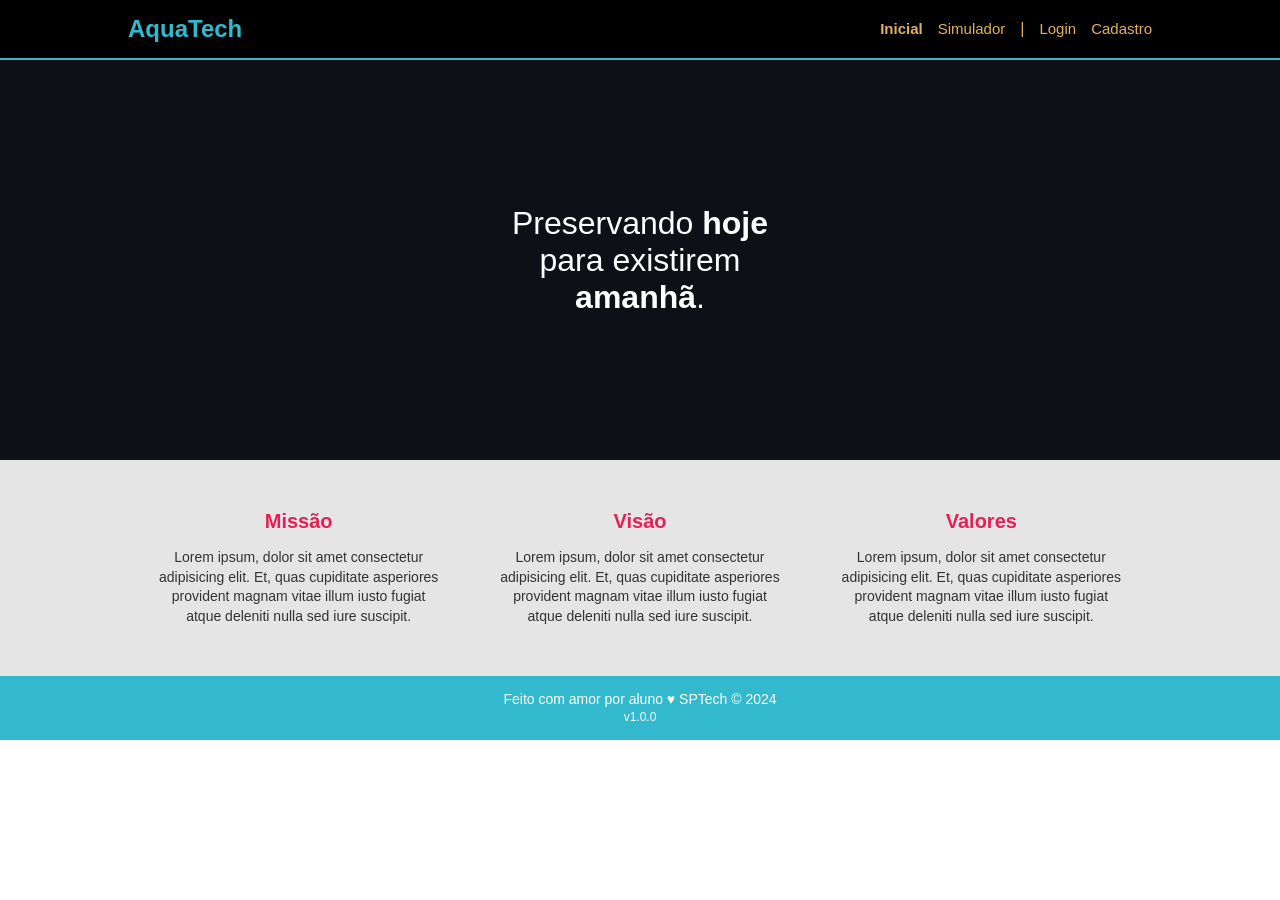
<file: index.html>
<!DOCTYPE html>
<html lang="pt-br">

<head>
    <meta charset="UTF-8">
    <meta http-equiv="X-UA-Compatible" content="IE=edge">
    <meta name="viewport" content="width=device-width, initial-scale=1.0">
    <title>AquaTech | Página Inicial</title>
    <link rel="stylesheet" href="styles/style.css">
</head>

<body>
   
    <div class="header">
        <div class="container">
            <h1 class="titulo">AquaTech</h1>
            <ul class="navbar">
                <li class="agora">
                    <a href="#">Inicial</a>
                </li>
                <li>
                    <a href="simulador.html">Simulador</a>
                </li>
                <li>|</li>
                <li>
                    <a href="login.html">Login</a>
                </li>
                <li>
                    <a href="cadastro.html">Cadastro</a>
                </li>
            </ul>
        </div>
    </div>

   
    <div class="banner">
        <div class="container">
            <p>Preservando <span>hoje</span> para existirem <span>amanhã</span>.</p>
        </div>
    </div>

    
    <div class="social">
        <div class="container">
            <div class="boxes">
                <div class="box">
                    <h4>Missão</h4>
                    <p>Lorem ipsum, dolor sit amet consectetur adipisicing elit. Et, quas cupiditate asperiores provident magnam vitae illum iusto fugiat atque deleniti nulla sed iure suscipit.</p>
                </div>
                <div class="box">
                    <h4>Visão</h4>
                    <p>Lorem ipsum, dolor sit amet consectetur adipisicing elit. Et, quas cupiditate asperiores provident magnam vitae illum iusto fugiat atque deleniti nulla sed iure suscipit.</p>
                </div>
                <div class="box">
                    <h4>Valores</h4>
                    <p>Lorem ipsum, dolor sit amet consectetur adipisicing elit. Et, quas cupiditate asperiores provident magnam vitae illum iusto fugiat atque deleniti nulla sed iure suscipit.</p>
                </div>
            </div>
        </div>
    </div>

    <div class="footer">
        <div class="container">
            <h4>Feito com amor por aluno &hearts; SPTech &copy; 2024</h4>
            <span class="version">v1.0.0</span>
        </div>
    </div>
</body>

</html>
</file>
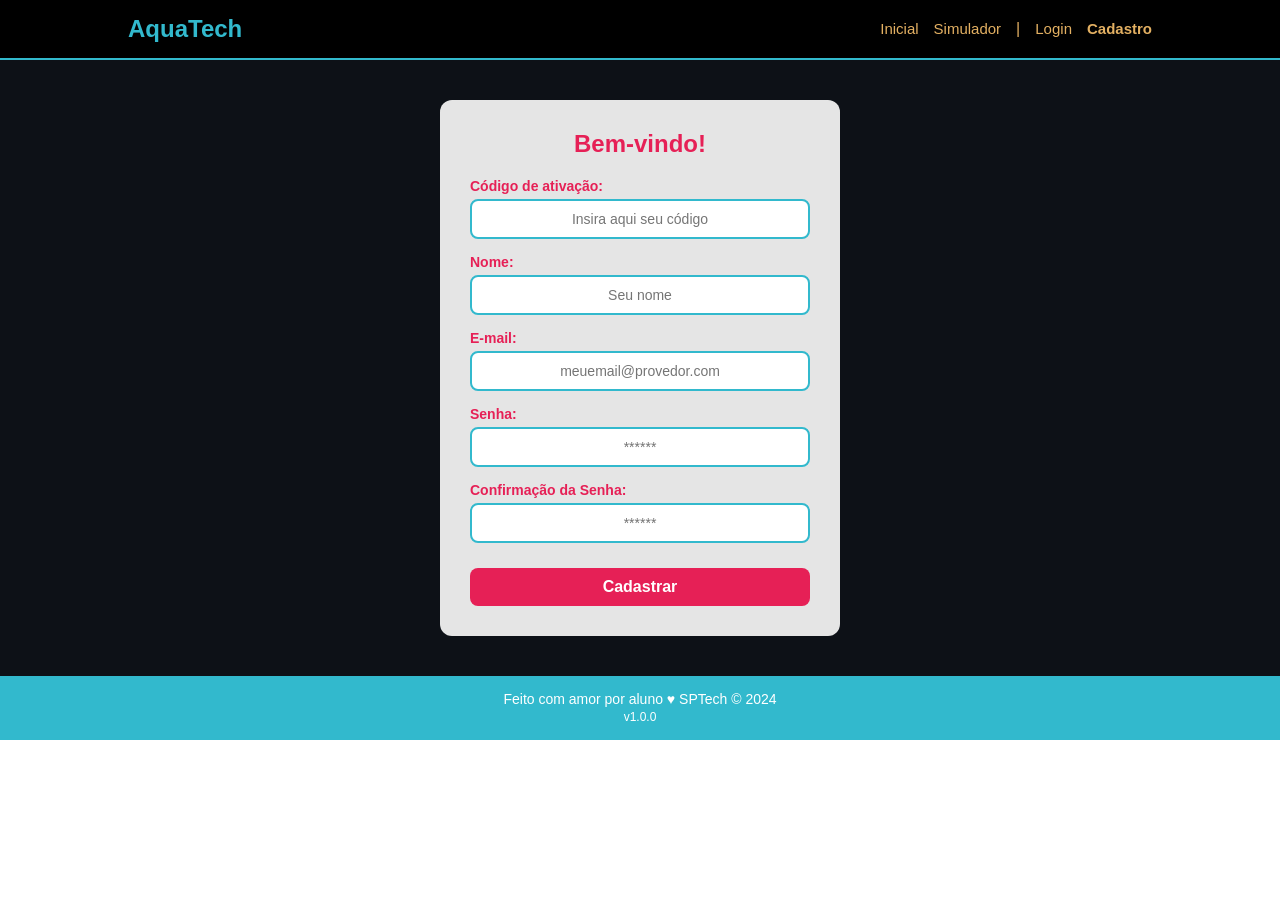
<file: cadastro.html>
<!DOCTYPE html>
<html lang="pt-br">

<head>
    <meta charset="UTF-8">
    <meta http-equiv="X-UA-Compatible" content="IE=edge">
    <meta name="viewport" content="width=device-width, initial-scale=1.0">
    <title>AquaTech | Cadastro</title>
    <link rel="stylesheet" href="styles/style.css">
</head>

<body>
    
    <div class="header">
        <div class="container">
            <h1 class="titulo">AquaTech</h1>
            <ul class="navbar">
                <li>
                    <a href="index.html">Inicial</a>
                </li>
                <li>
                    <a href="simulador.html">Simulador</a>
                </li>
                <li>|</li>
                <li>
                    <a href="login.html">Login</a>
                </li>
                <li class="agora">
                    <a href="#">Cadastro</a>
                </li>
            </ul>
        </div>
    </div>

    
    <div class="login">
        <div class="container">
            <div class="card card-cadastro">
                <h2>Bem-vindo!</h2>
                <div class="formulario">
                    <div class="campo">
                        <span>Código de ativação:</span>
                        <input id="codigo_input" type="text" placeholder="Insira aqui seu código">
                    </div>
                    <div class="campo">
                        <span>Nome:</span>
                        <input id="nome_input" type="text" placeholder="Seu nome">
                    </div>
                    <div class="campo">
                        <span>E-mail:</span>
                        <input id="email_input" type="text" placeholder="meuemail@provedor.com">
                    </div>
                    <div class="campo">
                        <span>Senha:</span>
                        <input id="senha_input" type="password" placeholder="******">
                    </div>
                    <div class="campo">
                        <span>Confirmação da Senha:</span>
                        <input id="confirmacao_senha_input" type="password" placeholder="******">
                    </div>
                    <button class="botao">Cadastrar</button>
                </div>
            </div>
        </div>
    </div>

    <!-- FOOTER -->
    <div class="footer">
        <div class="container">
            <h4>Feito com amor por aluno &hearts; SPTech &copy; 2024</h4>
            <span class="version">v1.0.0</span>
        </div>
    </div>
</body>

</html>
</file>
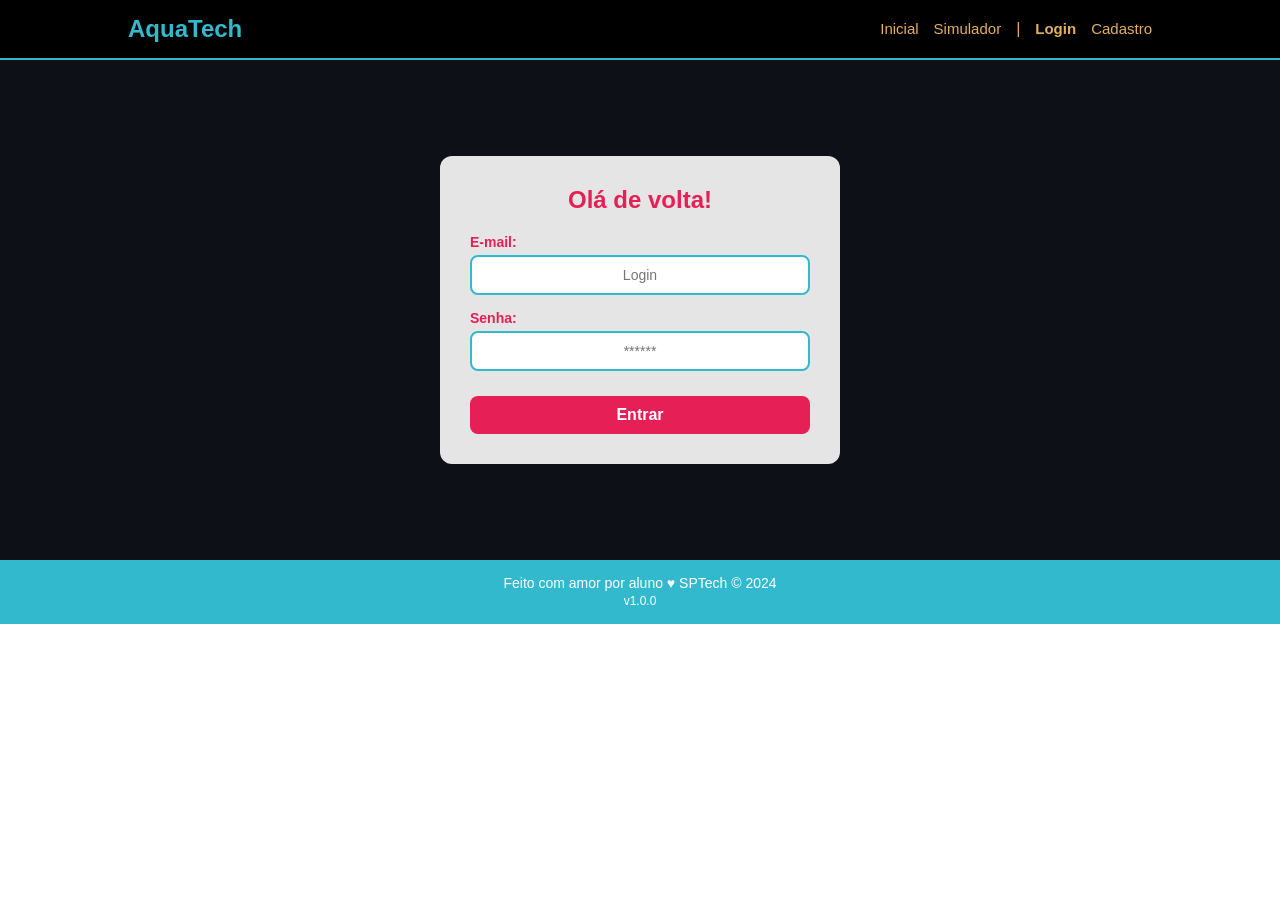
<file: login.html>
<!DOCTYPE html>
<html lang="pt-br">

<head>
    <meta charset="UTF-8">
    <meta http-equiv="X-UA-Compatible" content="IE=edge">
    <meta name="viewport" content="width=device-width, initial-scale=1.0">
    <title>AquaTech | Login</title>
    <link rel="stylesheet" href="styles/style.css">
</head>

<body>
   
    <div class="header">
        <div class="container">
            <h1 class="titulo">AquaTech</h1>
            <ul class="navbar">
                <li>
                    <a href="index.html">Inicial</a>
                </li>
                <li>
                    <a href="simulador.html">Simulador</a>
                </li>
                <li>|</li>
                <li class="agora">
                    <a href="#">Login</a>
                </li>
                <li>
                    <a href="cadastro.html">Cadastro</a>
                </li>
            </ul>
        </div>
    </div>

    
    <div class="login">
        <div class="container">
            <div class="card card-login">
                <h2>Olá de volta!</h2>
                <div class="formulario">
                    <div class="campo">
                        <span>E-mail:</span>
                        <input id="email_input" type="text" placeholder="Login">
                    </div>
                    <div class="campo">
                        <span>Senha:</span>
                        <input id="senha_input" type="password" placeholder="******">
                    </div>
                    <button class="botao">Entrar</button>
                </div>
            </div>
        </div>
    </div>

   
    <div class="footer">
        <div class="container">
            <h4>Feito com amor por aluno &hearts; SPTech &copy; 2024</h4>
            <span class="version">v1.0.0</span>
        </div>
    </div>
</body>

</html>
</file>
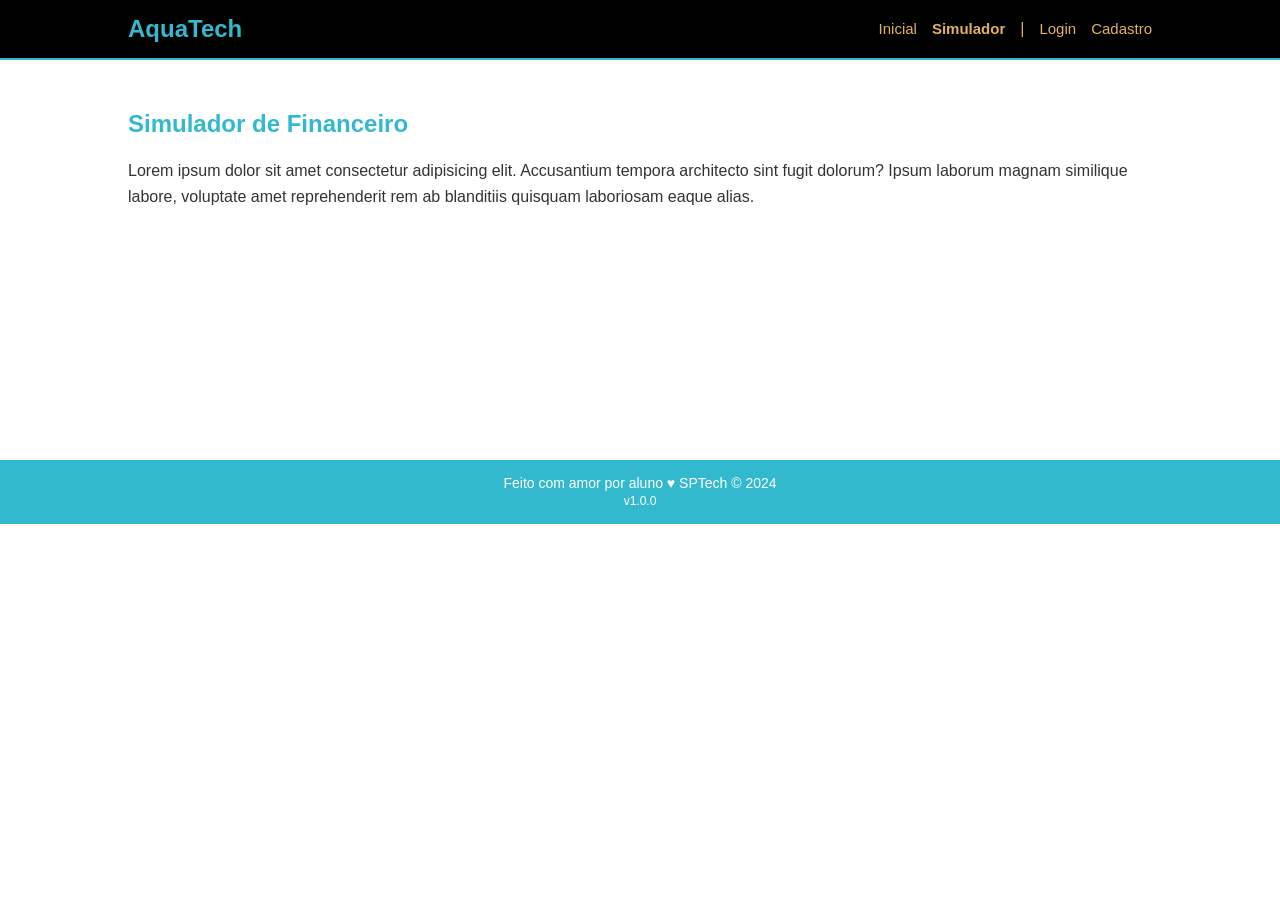
<file: simulador.html>
<!DOCTYPE html>
<html lang="pt-br">

<head>
    <meta charset="UTF-8">
    <meta http-equiv="X-UA-Compatible" content="IE=edge">
    <meta name="viewport" content="width=device-width, initial-scale=1.0">
    <title>AquaTech | Simulador</title>
    <link rel="stylesheet" href="styles/style.css">
</head>

<body>
   
    <div class="header">
        <div class="container">
            <h1 class="titulo">AquaTech</h1>
            <ul class="navbar">
                <li>
                    <a href="index.html">Inicial</a>
                </li>
                <li class="agora">
                    <a href="#">Simulador</a>
                </li>
                <li>|</li>
                <li>
                    <a href="login.html">Login</a>
                </li>
                <li>
                    <a href="cadastro.html">Cadastro</a>
                </li>
            </ul>
        </div>
    </div>

    
    <div class="simulador">
        <div class="container">
            <h2>Simulador de Financeiro</h2>
            <p>Lorem ipsum dolor sit amet consectetur adipisicing elit. Accusantium tempora architecto sint fugit dolorum? Ipsum laborum magnam similique labore, voluptate amet reprehenderit rem ab blanditiis quisquam laboriosam eaque alias.</p>
        </div>
    </div>

   
    <div class="footer">
        <div class="container">
            <h4>Feito com amor por aluno &hearts; SPTech &copy; 2024</h4>
            <span class="version">v1.0.0</span>
        </div>
    </div>
</body>

</html>
</file>
<file: styles/style.css>
* {
    margin: 0;
    padding: 0;
    box-sizing: border-box;
    font-family: Arial, Helvetica, sans-serif;
}

body {
    background-color: #ffffff;
}


.container {
    width: 80%;
    margin: 0 auto;
}


.header {
    background-color: #000000;
    border-bottom: 2px solid #32b9cd;
    padding: 15px 0;
}

.header .container {
    display: flex;
    justify-content: space-between;
    align-items: center;
}

.header .titulo {
    color: #32b9cd;
    font-size: 24px;
}

.header .navbar {
    display: flex;
    list-style: none;
    align-items: center;
    gap: 15px;
    color: #e3b062;
}

.header .navbar a {
    color: #e3b062;
    text-decoration: none;
    font-size: 15px;
}

.header .navbar li.agora a {
    font-weight: bold;
    color: #e3b062;
}

/* BANNER */
.banner {
    background-color: #0d1117;
    height: 400px;
    display: flex;
    justify-content: center;
    align-items: center;
}

.banner p {
    color: #ffffff;
    font-size: 32px;
    text-align: center;
    width: 300px;
    margin: 0 auto;
}

.banner p span {
    font-weight: bold;
}


.social {
    background-color: #e5e5e5;
    padding: 50px 0;
}

.social .boxes {
    display: flex;
    justify-content: space-around;
}

.social .box {
    text-align: center;
    width: 28%;
}

.social .box h4 {
    color: #e62056;
    margin-bottom: 15px;
    font-size: 20px;
}

.social .box p {
    color: #333333;
    font-size: 14px;
    line-height: 1.4;
}

/* TELA DE LOGIN E CADASTRO */
.login {
    background-color: #0d1117;
    min-height: 500px;
    display: flex;
    align-items: center;
    padding: 40px 0;
}

.card {
    background-color: #e5e5e5;
    padding: 30px;
    border-radius: 12px;
    width: 400px;
    margin: 0 auto;
    text-align: center;
}

.card h2 {
    color: #e62056;
    margin-bottom: 20px;
}

.formulario {
    display: flex;
    flex-direction: column;
    gap: 15px;
    text-align: left;
}

.campo {
    display: flex;
    flex-direction: column;
    gap: 5px;
}

.campo span {
    color: #e62056;
    font-size: 14px;
    font-weight: bold;
}

.campo input {
    padding: 10px;
    border: 2px solid #32b9cd;
    border-radius: 8px;
    outline: none;
    text-align: center;
    font-size: 14px;
}

.botao {
    background-color: #e62056;
    color: #ffffff;
    border: none;
    padding: 10px;
    border-radius: 8px;
    font-weight: bold;
    cursor: pointer;
    font-size: 16px;
    margin-top: 10px;
}

/* SIMULADOR */
.simulador {
    padding: 50px 0;
    min-height: 400px;
}

.simulador h2 {
    color: #32b9cd;
    margin-bottom: 20px;
}

.simulador p {
    color: #333333;
    line-height: 1.6;
}

/* FOOTER */
.footer {
    background-color: #32b9cd;
    color: #ffffff;
    text-align: center;
    padding: 15px 0;
}

.footer h4 {
    font-weight: normal;
    font-size: 14px;
}

.footer .version {
    font-size: 12px;
}
</file>
